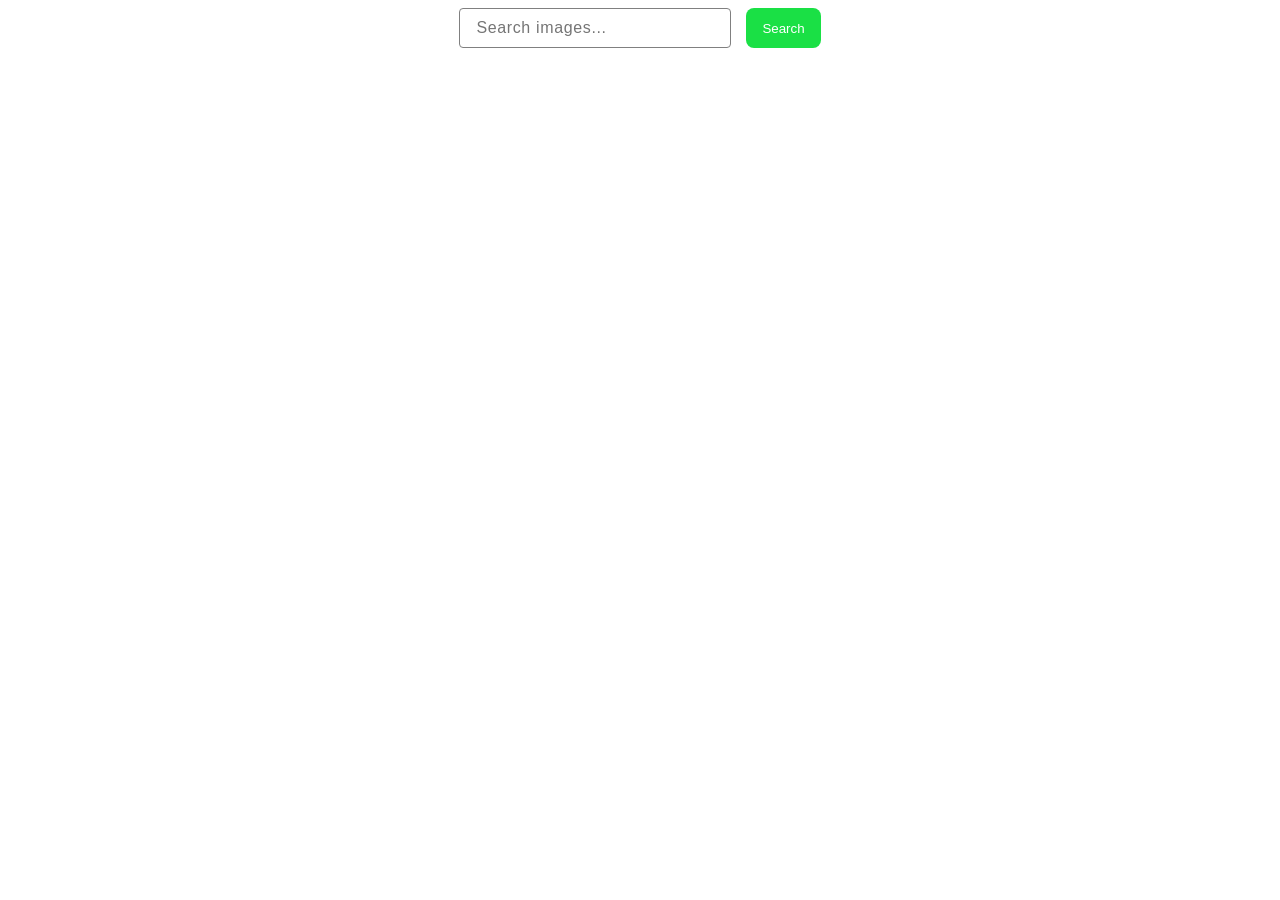
<file: src/index.html>
<!DOCTYPE html>
<html lang="en">
  <head>
    <meta charset="UTF-8" />
    <meta name="viewport" content="width=device-width, initial-scale=1.0" />
    <title>Homework-12</title>
    <link rel="stylesheet" href="./css/styles.css" />
    <script type="module" src="./main.js"></script>
  </head>
  <body>
    <form class="form-inline search-form">
      <div class="form-group">
        <input
          type="text"
          class="form-control"
          name="query"
          placeholder="Search images..."
        />
      </div>
      <button type="submit" class="btn btn-primary">Search</button>
    </form>
    <div class="container">
      <ul class="gallery"></ul>
    </div>
    <div class="container-loader">
      <button
        type="button"
        class="btn btn-loader is-hidden aa"
        data-action="load-more"
      >
        Load more
      </button>
      <span class="loader">Loading images, please wait...</span>
      <span class="finish-loader is-hidden"
        >We're sorry, but you've reached the end of search results</span
      >
    </div>
  </body>
</html>
</file>
<file: src/css/styles.css>
@import url('./reset.css');

.search-form {
  display: flex;
  justify-content: center;
  gap: 15px;
  margin-bottom: 20px;
}

.form-control {
  box-sizing: border-box;
  width: 272px;
  height: 40px;
  flex-shrink: 0;
  border-radius: 4px;
  border: 1px solid #808080;
  padding: 8px 16px;
  font-family: Montserrat, sans-serif;
  font-size: 16px;
  line-height: 1.5;
  font-weight: 400;
  letter-spacing: 0.04em;
  color: #808080;
}

.form-control:hover {
  border-color: #000;
}

.form-control:active {
  border-color: #4e75ff;
}

.btn {
  height: 40px;
  padding: 8px 16px;
  border-radius: 8px;
  background: #1ae045;
  color: #fff;
  border: none;
}

.btn:hover {
  background: rgb(90, 136, 237);
}

.container {
  display: flex;
  flex-direction: column;
  align-items: center;
  height: auto;
}

.gallery {
  display: flex;
  flex-wrap: wrap;
  gap: 15px;
}

.gallery-card {
  display: block;
  box-sizing: border-box;
  width: 360px;
  height: 200px;
  border: 1px solid #000;
  border-radius: 4px;
}

.gallery-image {
  border-radius: 3px;
  width: 100%;
  height: 153px;
  object-fit: cover;
}

.titles-box {
  display: inline-flex;
  justify-content: space-around;
  width: 360px;
  font-weight: 600;
}

.title-value {
  text-align: center;
}

.container-loader {
  display: flex;
  flex-direction: column;
  align-items: center;
}

.is-hidden {
  display: none;
}

.loader {
  display: none;
  position: relative;
  width: 85px;
  height: 50px;
  margin: 0 auto;
  background-repeat: no-repeat;
}

.aa {
  margin-top: 10px;
}
</file>
